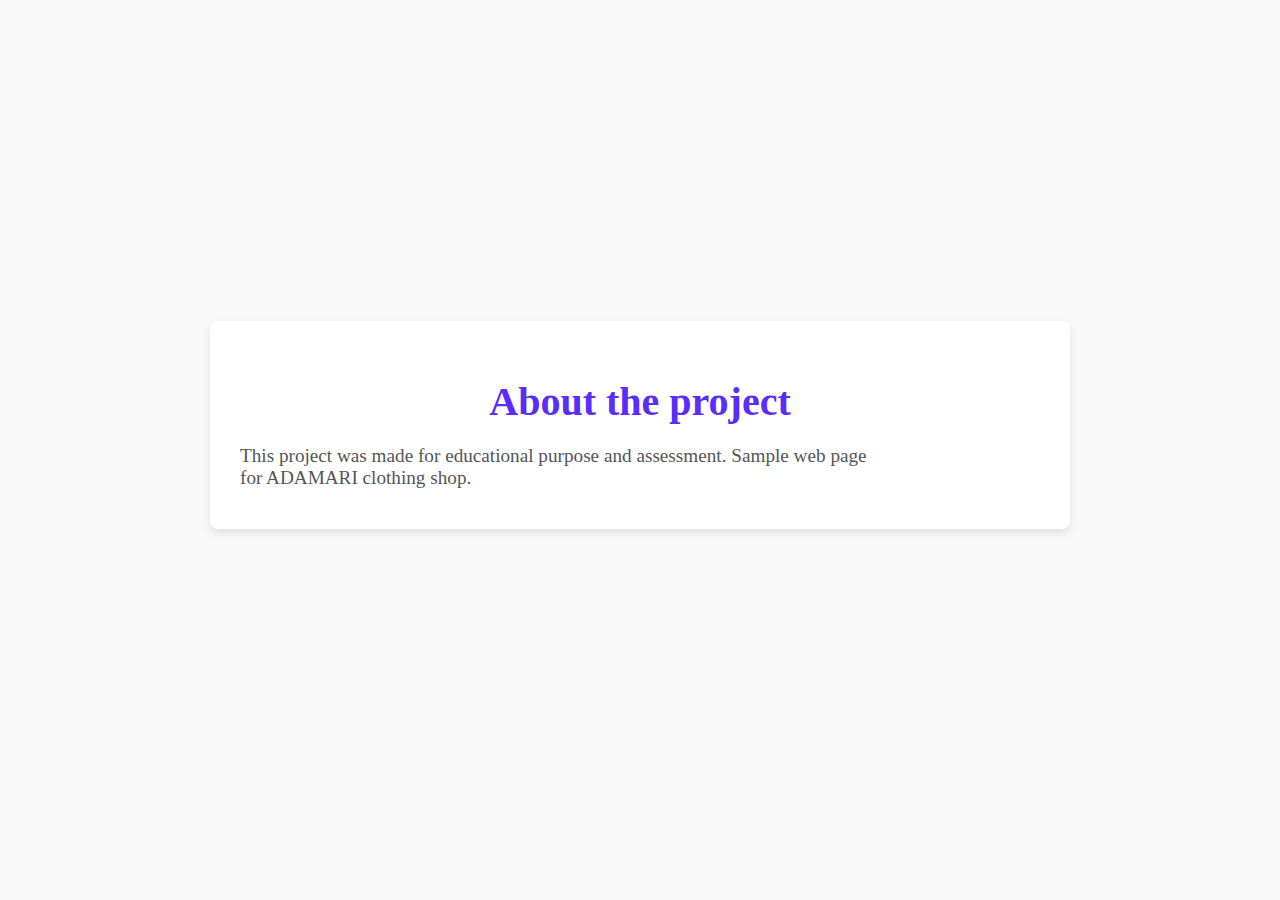
<file: about/about_us_index.html>
<!DOCTYPE html>
<html lang="en">
<head>
    <meta charset="UTF-8">
    <meta name="viewport" content="width=device-width, initial-scale=1.0">
    <title>Document</title>
    <link rel="stylesheet" href="about_us.css">
</head>
<body>
    <div class="container">
        <h1>About the project</h1>
        <p>This project was made for educational purpose and assessment. Sample web page for ADAMARI clothing shop.</p>
    </div>
</body>
</html>
</file>
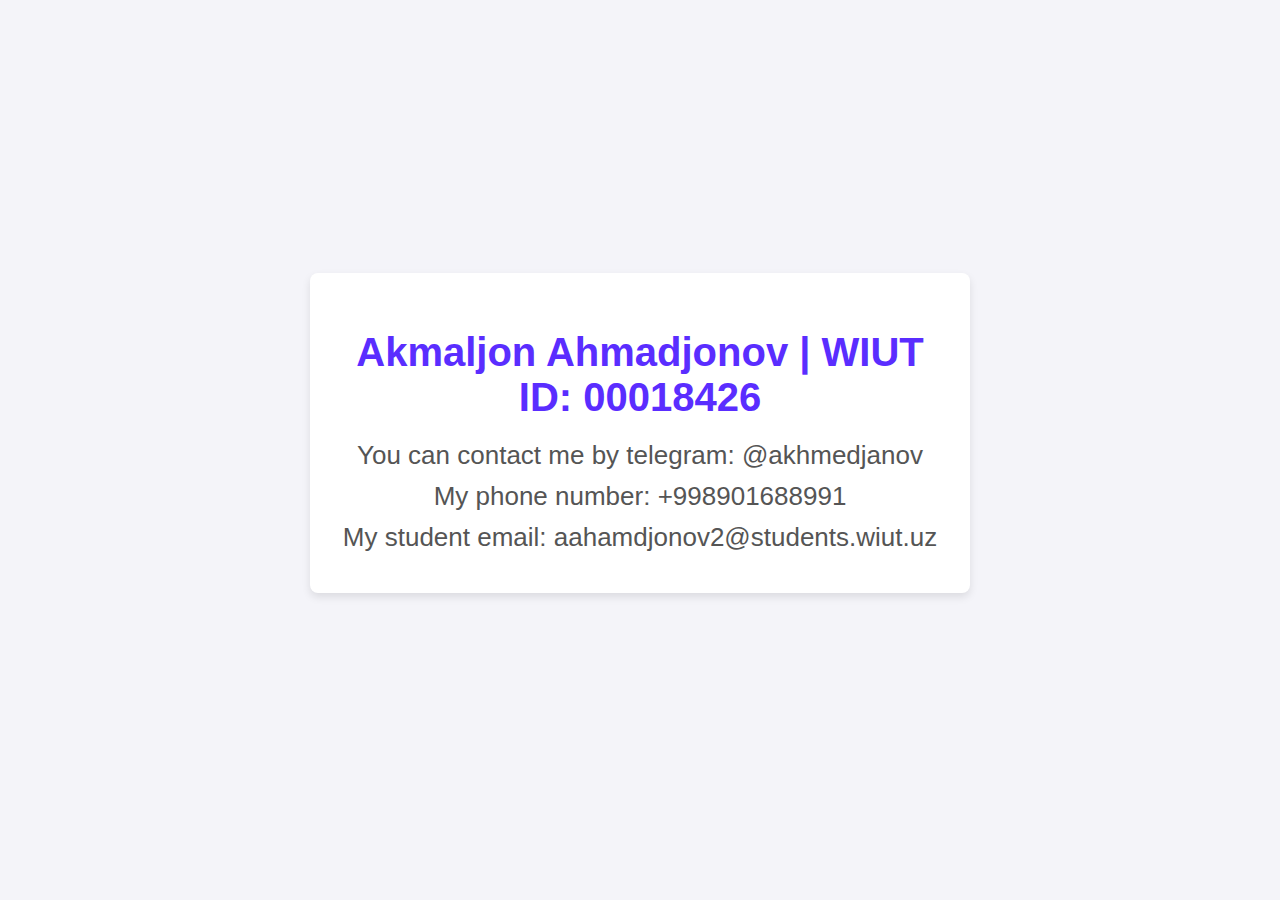
<file: about/contact_us_index.html>
<!DOCTYPE html>
<html lang="en">
<head>
    <meta charset="UTF-8">
    <meta name="viewport" content="width=device-width, initial-scale=1.0">
    <title>Document</title>
    <link rel="stylesheet" href="contact_us.css">
</head>
<body>
    <div class="container">
        <h1 class="main-text">Akmaljon Ahmadjonov | WIUT ID: 00018426</h1>

        <p class="telegram">You can contact me by telegram: @akhmedjanov</p>
        <p class="phone_number">My phone number: +998901688991</p>
        <p class="gmail">My student email: aahamdjonov2@students.wiut.uz</p>
    </div>
</body>
</html>
</file>
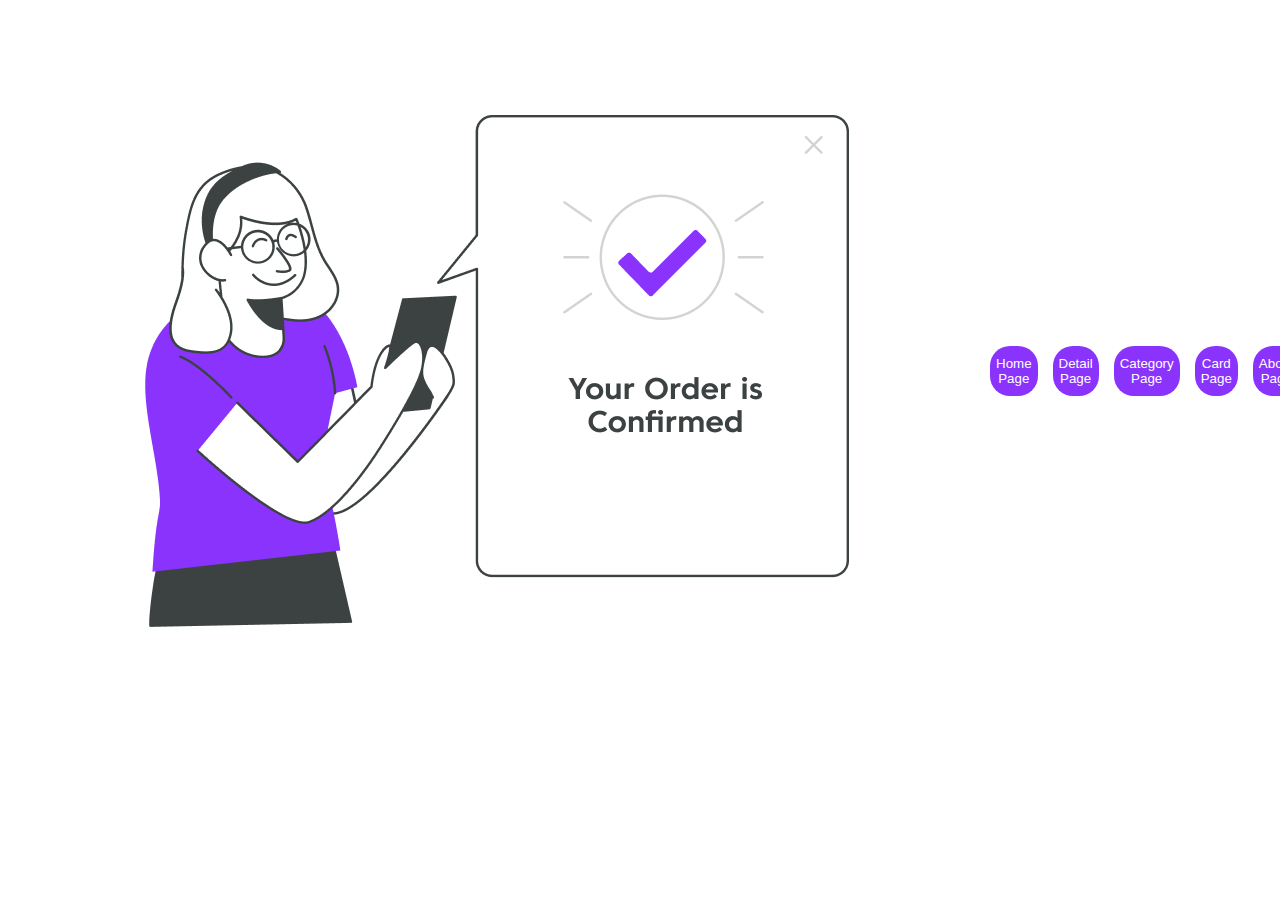
<file: shop/confirmation_index.html>
<!DOCTYPE html>
<html lang="en">
<head>
    <meta charset="UTF-8">
    <meta name="viewport" content="width=device-width, initial-scale=1.0">
    <link rel="stylesheet" href="confirmation_style.css">
    <title>Document</title>
</head>
<body>

    <div class="main-body">
        <img src="../assets/order-confirmed 1.png" alt="" class="image">

        <button class="button" onclick="window.location.href='../index.html'">Home Page</button>
        <button class="button" onclick="window.location.href='shop_index.html'">Detail Page</button>
        <button class="button" onclick="window.location.href='../category/category_index.html'">Category Page</button>
        <button class="button" onclick="window.location.href='../card/card_index.html'">Card Page</button>
        <button class="button" onclick="window.location.href='../about/about_us_index.html'">About Page</button>

    </div>
    
</body>
</html>
</file>
<file: about/about_us.css>
body {
    background-color: #f9f9f9; 
    color: #333;
    margin: 0;
    padding: 0;
    display: flex;
    justify-content: center;
    align-items: center;
    height: 800px; 
    flex-direction: column;
}

h1 {
    font-size: 2.5rem;
    font-weight: bold;
    color: #5A2DFF; 
    margin-bottom: 20px;
    text-align: center;
}

p {
    font-size: 1.2rem;
    color: #555;
    margin: 10px 0;
    width: 80%;
    max-width: 800px; 
}

.container {
    background-color: #fff;
    padding: 30px;
    border-radius: 8px;
    box-shadow: 0px 4px 8px rgba(0, 0, 0, 0.1);
    width: 90%;
    max-width: 800px; 
    margin-top: 50px;
    transform: 0.2s;
}

.container:hover {
    transform: scale(1.10);
    transform: 0.2s ease-in-out;
}
</file>
<file: about/contact_us.css>
body {
    font-family: 'Arial', sans-serif;
    background-color: #f4f4f9;
    color: #333;
    display: flex;
    justify-content: center;
    align-items: center;
    height: 800px;
    flex-direction: column;
}

.main-text {
    font-size: 40px; 
    font-weight: bold;
    color: #5A2DFF;
    margin-bottom: 20px;
    text-align: center;
}

p {
    font-size: 26px;
    color: #555; 
    margin: 10px 0;
    text-align: center;
}

.telegram, .phone_number, .gmail {
    transition: color 0.3s ease;
}

.telegram:hover, .phone_number:hover, .gmail:hover {
    color: #5A2DFF;
    cursor: pointer;
    text-decoration: underline;
}

.container {
    background-color: #fff;
    padding: 30px;
    border-radius: 8px;
    box-shadow: 0px 4px 8px rgba(0, 0, 0, 0.1);
    width: 90%;
    max-width: 600px; 
    margin-top: 50px;
    transform: 0.2s ease-in-out;
}

.container:hover {
    transform: scale(1.10);
    transform: 0.2s ease-in-out;
}
</file>
<file: shop/confirmation_style.css>
.main-body{
    align-items: center;
    display: flex;
    gap: 15px;
}

.button{
    width: 100px;
    height: 50px;
    background-color: #8A33FD;
    color: white;
    border-radius: 20px;
    border: none;
}

.button:hover{
    background-color: white;
    border: #8A33FD 3px solid;
    color: black;
}
</file>
